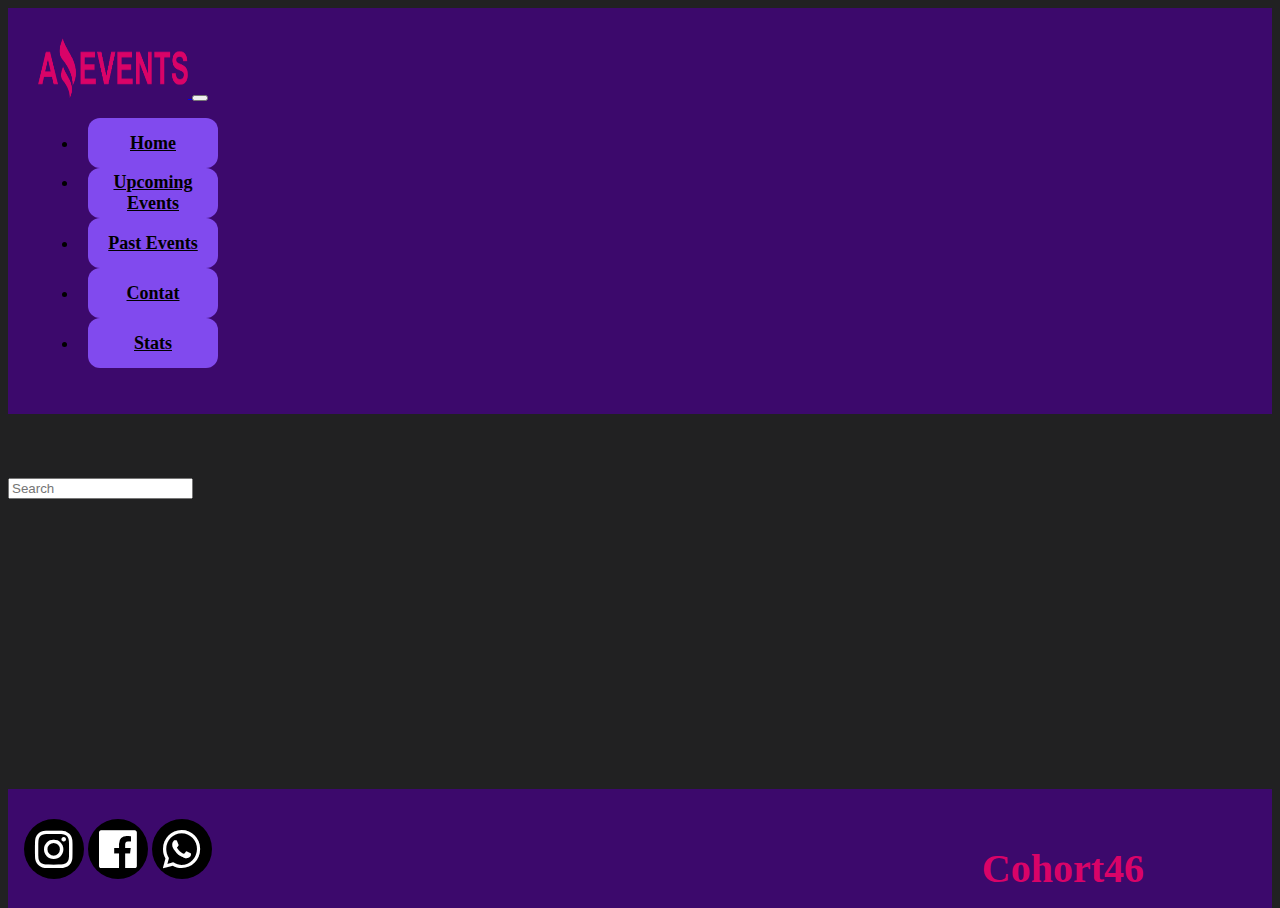
<file: index.html>
<!DOCTYPE html>
<html lang="en">
<head>
    <meta charset="UTF-8">
    <meta http-equiv="X-UA-Compatible" content="IE=edge">
    <meta name="viewport" content="width=device-width, initial-scale=1.0">
    <!-- BoxIcons -->
    <link href='https://unpkg.com/boxicons@2.1.4/css/boxicons.min.css' rel='stylesheet'>
    <!-- Boostrap -->
    <link href="https://cdn.jsdelivr.net/npm/bootstrap@5.2.3/dist/css/bootstrap.min.css" rel="stylesheet" integrity="sha384-rbsA2VBKQhggwzxH7pPCaAqO46MgnOM80zW1RWuH61DGLwZJEdK2Kadq2F9CUG65" crossorigin="anonymous">
    <!-- CSS -->
    <link rel="stylesheet" href="./assets/style/style.css">
    <!-- FavIcon -->
    <link rel="shortcut icon" href="./assets/logo/LogoAmazingEvents.png" type="image/x-icon">
    <!-- Google Fonts -->
    <link rel="preconnect" href="https://fonts.googleapis.com">
    <link rel="preconnect" href="https://fonts.gstatic.com" crossorigin>
    <link href="https://fonts.googleapis.com/css2?family=Quicksand:wght@500&display=swap" rel="stylesheet">
    <title>Home | Amazing Events</title>
</head>
<body>
    
    <!-- NavBar -->

    <nav class="navbar navbar-expand-lg bg-body-tertiary">
      <div class="container-fluid">
        <a class="navbar-brand" href="#">
          <img src="./assets/logo/LogoAmazingEvents.png" alt="">
        </a>
        <button class="navbar-toggler" type="button" data-bs-toggle="collapse" data-bs-target="#navbar-toggler" aria-controls="navbar-toggler" aria-expanded="false" aria-label="Toggle navigation">
          <span class="navbar-toggler-icon"></span>
        </button>
        <div class="collapse navbar-collapse" id="navbar-toggler">
          <ul class="navbar-nav d-flex justify-content-center align-items-center">
            <li class="nav-item">
              <a class="nav-link" aria-current="page" href="#">Home</a>
            </li>
            <li class="nav-item">
              <a class="nav-link" href="./assets/pages/upComingEvents.html">Upcoming Events</a>
            </li>
            <li class="nav-item">
              <a class="nav-link" href="./assets/pages/pastEvents.html">Past Events</a>
            </li>
            <li class="nav-item">
              <a class="nav-link" href="./assets/pages/contact.html">Contat</a>
            </li>
            <li class="nav-item">
              <a class="nav-link" href="./assets/pages/stats.html">Stats</a>
            </li>
          </ul>
        </div>
      </div>
    </nav>

  <!-- CheckBoxes -->
  <main class="container-fluid d-flex justify-content-center gap-4 row">
      
    <div class="container-fluid checkbox-container gap-4 row" id="checkbox-container">

    </div>

    <form class="d-flex search-container col-xxl-5 col-xl-5 col-lg-6 col-md-6 col-sm-8">
      <input class="form-control me-2" type="text" placeholder="Search"  autocomplete="off" id="inputSearch">
    </form>

  </main>

  <!-- CARDS -->

  <section class="container-fluid cards-container row gap-4" id="cards-container">

    

  </section> 

      <!-- FOOTER -->

  <footer class="container-fluid">
    <div class="icon-container d-flex">
      <i class='bx bxl-instagram icono'></i>
      <i class='bx bxl-facebook-square icono'></i>
      <i class='bx bxl-whatsapp icono'></i>
    </div>
    <p>Cohort46</p>
  </footer>

<script src="https://cdn.jsdelivr.net/npm/bootstrap@5.3.0-alpha1/dist/js/bootstrap.min.js" integrity="sha384-mQ93GR66B00ZXjt0YO5KlohRA5SY2XofN4zfuZxLkoj1gXtW8ANNCe9d5Y3eG5eD" crossorigin="anonymous"></script>
<script type="module" src="./assets/JS/index.js"></script>
</body>
</html>
</file>
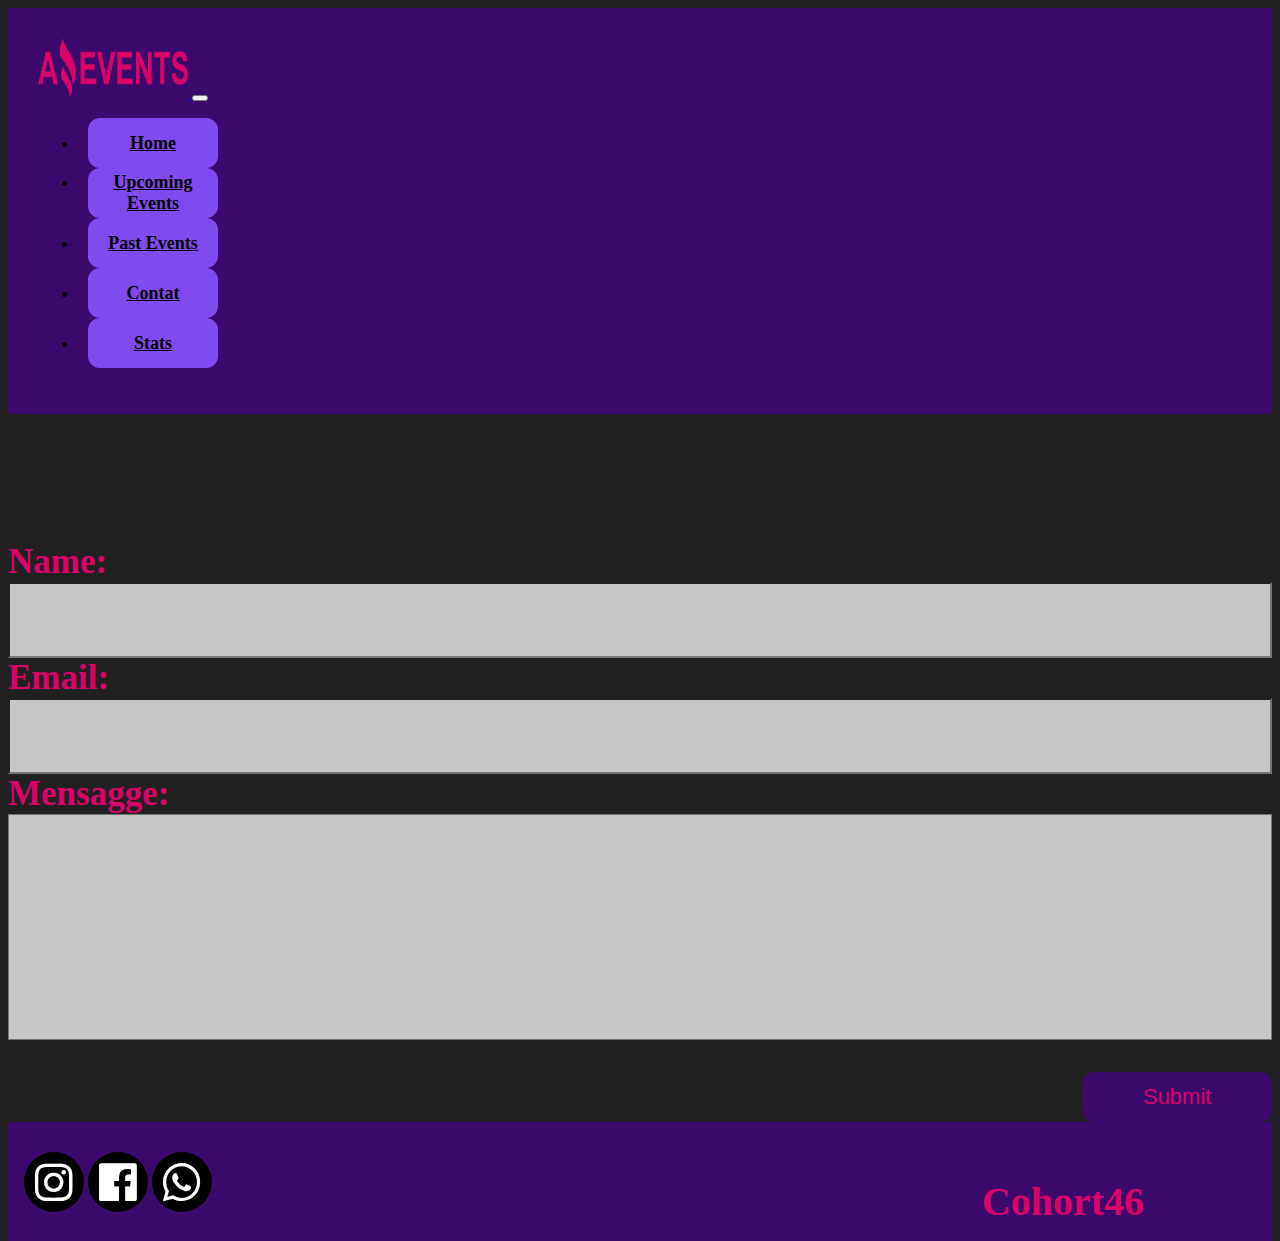
<file: assets/pages/contact.html>
<!DOCTYPE html>
<html lang="en">
<head>
    <meta charset="UTF-8">
    <meta http-equiv="X-UA-Compatible" content="IE=edge">
    <meta name="viewport" content="width=device-width, initial-scale=1.0">
    <!-- BoxIcons -->
    <link href='https://unpkg.com/boxicons@2.1.4/css/boxicons.min.css' rel='stylesheet'>
    <!-- Boostrap -->
    <link href="https://cdn.jsdelivr.net/npm/bootstrap@5.2.3/dist/css/bootstrap.min.css" rel="stylesheet" integrity="sha384-rbsA2VBKQhggwzxH7pPCaAqO46MgnOM80zW1RWuH61DGLwZJEdK2Kadq2F9CUG65" crossorigin="anonymous">
    <!-- CSS -->
    <link rel="stylesheet" href="../style/style.css">
    <!-- FavIcon -->
    <link rel="shortcut icon" href="../logo/LogoAmazingEvents.png" type="image/x-icon">
    <!-- Google Fonts -->
    <link rel="preconnect" href="https://fonts.googleapis.com">
    <link rel="preconnect" href="https://fonts.gstatic.com" crossorigin>
    <link href="https://fonts.googleapis.com/css2?family=Quicksand:wght@500&display=swap" rel="stylesheet">
    <title>Contact | Amazing Events</title>
</head>
<body>
    
    <!-- NavBar -->

    <nav class="navbar navbar-expand-lg bg-body-tertiary">
      <div class="container-fluid">
        <a class="navbar-brand" href="../../index.html">
          <img src="../logo/LogoAmazingEvents.png" alt="">
        </a>
        <button class="navbar-toggler" type="button" data-bs-toggle="collapse" data-bs-target="#navbar-toggler" aria-controls="navbar-toggler" aria-expanded="false" aria-label="Toggle navigation">
          <span class="navbar-toggler-icon"></span>
        </button>
        <div class="collapse navbar-collapse" id="navbar-toggler">
          <ul class="navbar-nav d-flex justify-content-center align-items-center">
            <li class="nav-item">
              <a class="nav-link" aria-current="page" href="../../index.html">Home</a>
            </li>
            <li class="nav-item">
              <a class="nav-link" href="./upComingEvents.html">Upcoming Events</a>
            </li>
            <li class="nav-item">
              <a class="nav-link" href="./pastEvents.html">Past Events</a>
            </li>
            <li class="nav-item">
              <a class="nav-link" href="#">Contat</a>
            </li>
            <li class="nav-item">
              <a class="nav-link" href="./stats.html">Stats</a>
            </li>
          </ul>
        </div>
      </div>
    </nav>


  <!-- FORMULARIO -->

  <form class="container">
    <div class="form-contenedor">
        <label class="label" for="name">Name:</label>
        <input class="input-contact" type="text" name="nameText" id="name">

        <label class="label" for="Email">Email:</label>
        <input class="input-contact" type="text" name="emailText" id="Email">

        <label class="label" for="Mensagge">Mensagge:</label>
        <textarea class="textarea-contact" name="textArea" id="Mensagge" ></textarea>

        <input class="btnForm" type="submit" value="Submit">
    </div>
  </form>

  <!-- FOOTER -->

  <footer class="container-fluid footerClass">
    <div class="icon-container d-flex">
      <i class='bx bxl-instagram icono'></i>
      <i class='bx bxl-facebook-square icono'></i>
      <i class='bx bxl-whatsapp icono'></i>
    </div>
    <p>Cohort46</p>
  </footer>


<script src="https://cdn.jsdelivr.net/npm/bootstrap@5.3.0-alpha1/dist/js/bootstrap.min.js" integrity="sha384-mQ93GR66B00ZXjt0YO5KlohRA5SY2XofN4zfuZxLkoj1gXtW8ANNCe9d5Y3eG5eD" crossorigin="anonymous">
</script>
</body>
</html>
</file>
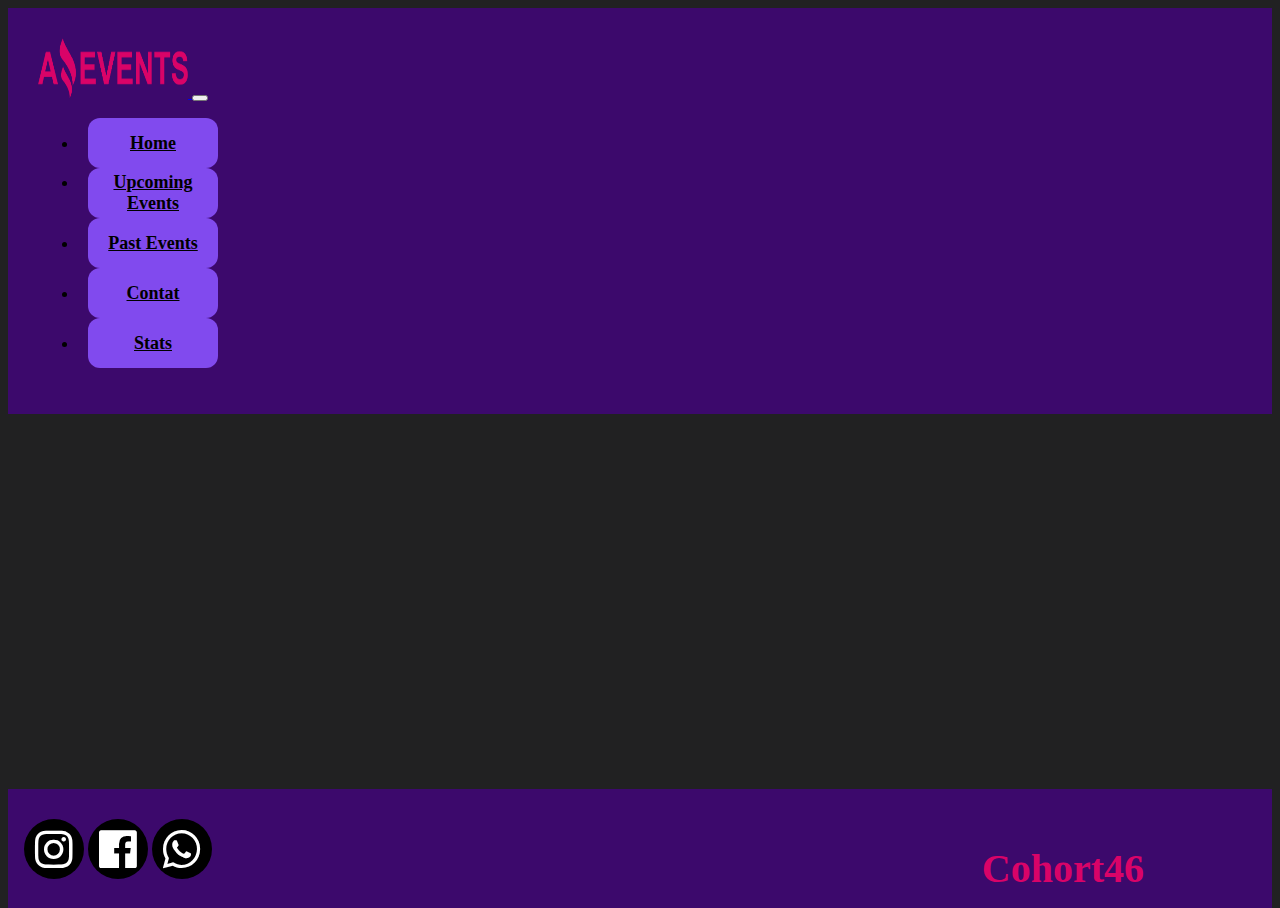
<file: assets/pages/details.html>
<!DOCTYPE html>
<html lang="en">
<head>
    <meta charset="UTF-8">
    <meta http-equiv="X-UA-Compatible" content="IE=edge">
    <meta name="viewport" content="width=device-width, initial-scale=1.0">
    <!-- BoxIcons -->
    <link href='https://unpkg.com/boxicons@2.1.4/css/boxicons.min.css' rel='stylesheet'>
    <!-- Boostrap -->
    <link href="https://cdn.jsdelivr.net/npm/bootstrap@5.2.3/dist/css/bootstrap.min.css" rel="stylesheet" integrity="sha384-rbsA2VBKQhggwzxH7pPCaAqO46MgnOM80zW1RWuH61DGLwZJEdK2Kadq2F9CUG65" crossorigin="anonymous">
    <!-- CSS -->
    <link rel="stylesheet" href="../style/style.css">
    <!-- FavIcon -->
    <link rel="shortcut icon" href="../logo/LogoAmazingEvents.png" type="image/x-icon">
    <!-- Google Fonts -->
    <link rel="preconnect" href="https://fonts.googleapis.com">
    <link rel="preconnect" href="https://fonts.gstatic.com" crossorigin>
    <link href="https://fonts.googleapis.com/css2?family=Quicksand:wght@500&display=swap" rel="stylesheet">
    <title>Details | Amazing Events</title>
</head>
<body>
    
    <!-- NavBar -->

    <nav class="navbar navbar-expand-lg bg-body-tertiary">
      <div class="container-fluid">
        <a class="navbar-brand" href="../../index.html">
          <img src="../logo/LogoAmazingEvents.png" alt="">
        </a>
        <button class="navbar-toggler" type="button" data-bs-toggle="collapse" data-bs-target="#navbar-toggler" aria-controls="navbar-toggler" aria-expanded="false" aria-label="Toggle navigation">
          <span class="navbar-toggler-icon"></span>
        </button>
        <div class="collapse navbar-collapse" id="navbar-toggler">
          <ul class="navbar-nav d-flex justify-content-center align-items-center">
            <li class="nav-item">
              <a class="nav-link" aria-current="page" href="../../index.html">Home</a>
            </li>
            <li class="nav-item">
              <a class="nav-link" href="./upComingEvents.html">Upcoming Events</a>
            </li>
            <li class="nav-item">
              <a class="nav-link" href="./pastEvents.html">Past Events</a>
            </li>
            <li class="nav-item">
              <a class="nav-link" href="./contact.html">Contat</a>
            </li>
            <li class="nav-item">
              <a class="nav-link" href="./stats.html">Stats</a>
            </li>
          </ul>
        </div>
      </div>
    </nav>


  <!-- DETALLES (MAIN) -->

  <main id="base-container">

  </main>

  <!-- FOOTER -->

  <footer class="container-fluid">
    <div class="icon-container d-flex">
      <i class='bx bxl-instagram icono'></i>
      <i class='bx bxl-facebook-square icono'></i>
      <i class='bx bxl-whatsapp icono'></i>
    </div>
    <p>Cohort46</p>
  </footer>


<script src="https://cdn.jsdelivr.net/npm/bootstrap@5.3.0-alpha1/dist/js/bootstrap.min.js" integrity="sha384-mQ93GR66B00ZXjt0YO5KlohRA5SY2XofN4zfuZxLkoj1gXtW8ANNCe9d5Y3eG5eD" crossorigin="anonymous"></script>
<script src="../JS/details.js"></script>
</script>
</body>
</html>
</file>
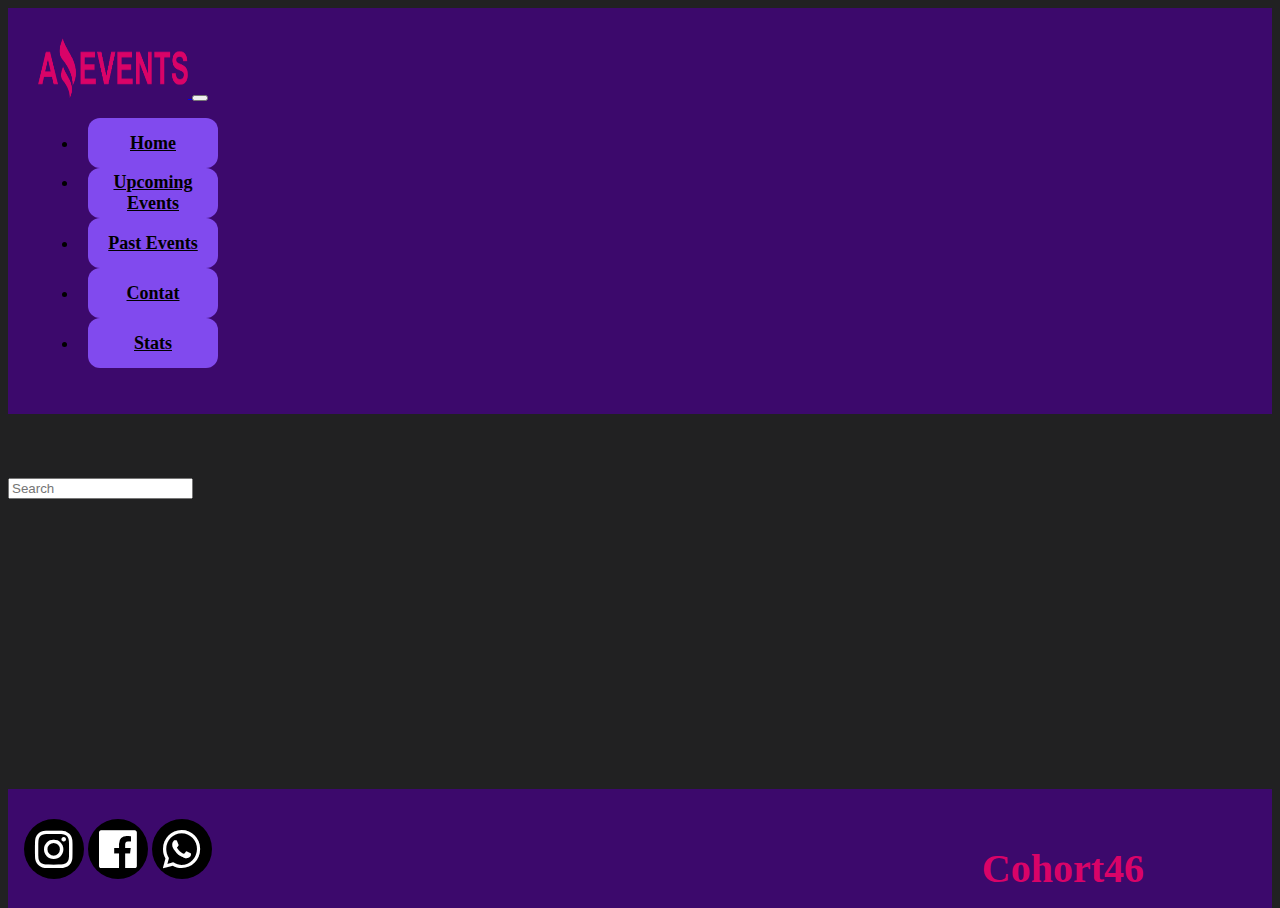
<file: assets/pages/pastEvents.html>
<!DOCTYPE html>
<html lang="en">
<head>
    <meta charset="UTF-8">
    <meta http-equiv="X-UA-Compatible" content="IE=edge">
    <meta name="viewport" content="width=device-width, initial-scale=1.0">
    <!-- BoxIcons -->
    <link href='https://unpkg.com/boxicons@2.1.4/css/boxicons.min.css' rel='stylesheet'>
    <!-- Boostrap -->
    <link href="https://cdn.jsdelivr.net/npm/bootstrap@5.2.3/dist/css/bootstrap.min.css" rel="stylesheet" integrity="sha384-rbsA2VBKQhggwzxH7pPCaAqO46MgnOM80zW1RWuH61DGLwZJEdK2Kadq2F9CUG65" crossorigin="anonymous">
    <!-- CSS -->
    <link rel="stylesheet" href="../style/style.css">
    <!-- FavIcon -->
    <link rel="shortcut icon" href="../logo/LogoAmazingEvents.png" type="image/x-icon">
    <!-- Google Fonts -->
    <link rel="preconnect" href="https://fonts.googleapis.com">
    <link rel="preconnect" href="https://fonts.gstatic.com" crossorigin>
    <link href="https://fonts.googleapis.com/css2?family=Quicksand:wght@500&display=swap" rel="stylesheet">
    <title>Past Events | Amazing Events</title>
</head>
<body>
    
    <!-- NavBar -->

    <nav class="navbar navbar-expand-lg bg-body-tertiary">
      <div class="container-fluid">
        <a class="navbar-brand" href="../../index.html">
          <img src="../logo/LogoAmazingEvents.png" alt="">
        </a>
        <button class="navbar-toggler" type="button" data-bs-toggle="collapse" data-bs-target="#navbar-toggler" aria-controls="navbar-toggler" aria-expanded="false" aria-label="Toggle navigation">
          <span class="navbar-toggler-icon"></span>
        </button>
        <div class="collapse navbar-collapse" id="navbar-toggler">
          <ul class="navbar-nav d-flex justify-content-center align-items-center">
            <li class="nav-item">
              <a class="nav-link" aria-current="page" href="../../index.html">Home</a>
            </li>
            <li class="nav-item">
              <a class="nav-link" href="./upComingEvents.html">Upcoming Events</a>
            </li>
            <li class="nav-item">
              <a class="nav-link" href="#">Past Events</a>
            </li>
            <li class="nav-item">
              <a class="nav-link" href="./contact.html">Contat</a>
            </li>
            <li class="nav-item">
              <a class="nav-link" href="./stats.html">Stats</a>
            </li>
          </ul>
        </div>
      </div>
    </nav>


  <!-- CheckBoxes -->

  <main class="container-fluid d-flex justify-content-center gap-4 row">
      
    <div class="container-fluid checkbox-container gap-4 row" id="checkbox-container">

    </div>

    <form class="d-flex search-container col-xxl-5 col-xl-5 col-lg-6 col-md-6 col-sm-8">
      <input class="form-control me-2" type="text" placeholder="Search"  autocomplete="off" id="inputSearch">
    </form>

  </main>

  <!-- CARDS -->

  <section class="container-fluid cards-container row gap-4" id="cardsContainer">

    

  </section>

  <!-- FOOTER -->

  <footer class="container-fluid">
    <div class="icon-container d-flex">
      <i class='bx bxl-instagram icono'></i>
      <i class='bx bxl-facebook-square icono'></i>
      <i class='bx bxl-whatsapp icono'></i>
    </div>
    <p>Cohort46</p>
  </footer>


<script src="https://cdn.jsdelivr.net/npm/bootstrap@5.3.0-alpha1/dist/js/bootstrap.min.js" integrity="sha384-mQ93GR66B00ZXjt0YO5KlohRA5SY2XofN4zfuZxLkoj1gXtW8ANNCe9d5Y3eG5eD" crossorigin="anonymous"></script>
<script type="module" src="../JS/pastEvents.js"></script>
</body>
</html>
</file>
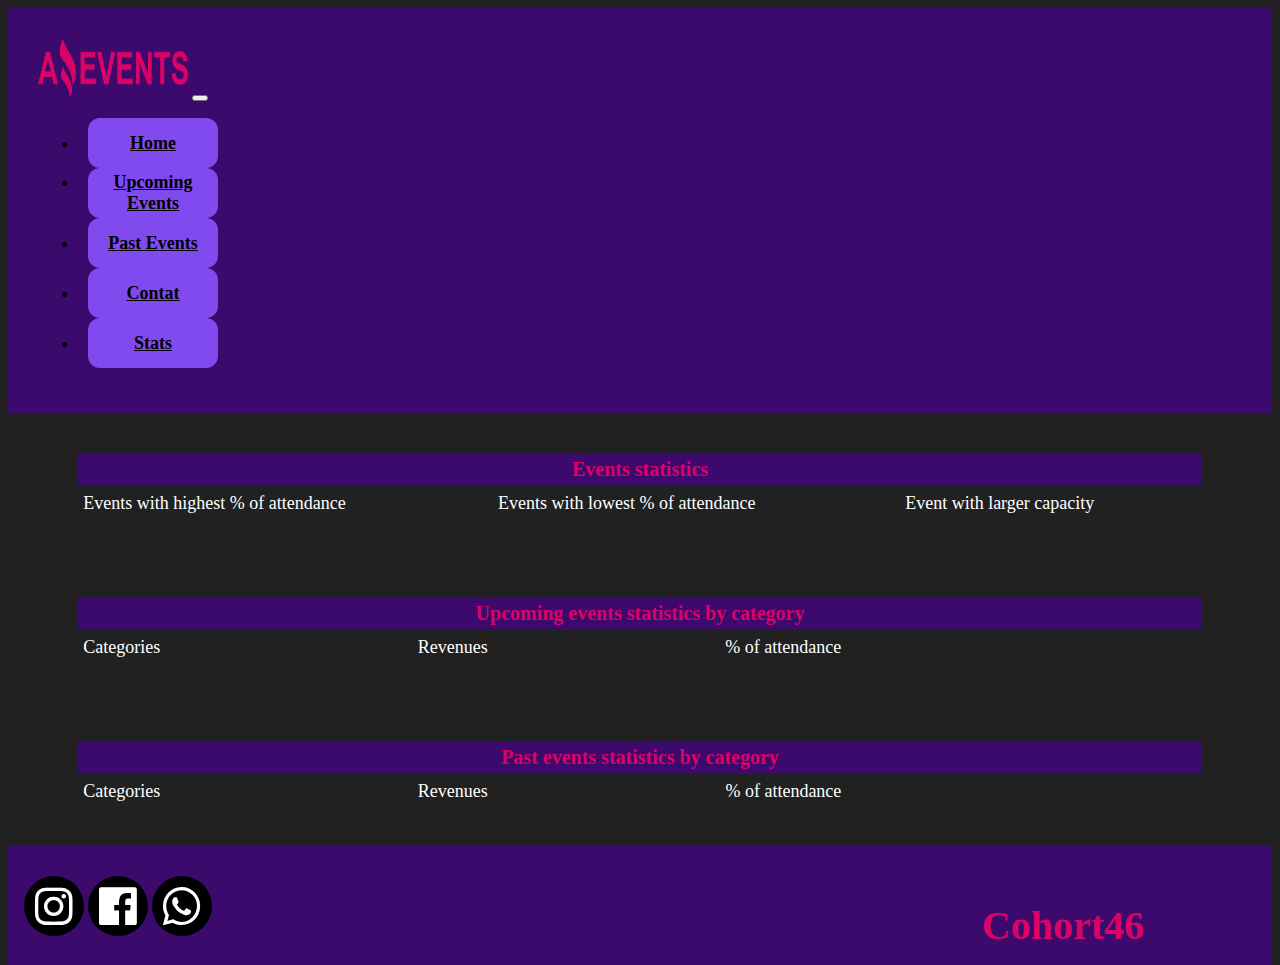
<file: assets/pages/stats.html>
<!DOCTYPE html>
<html lang="en">
<head>
    <meta charset="UTF-8">
    <meta http-equiv="X-UA-Compatible" content="IE=edge">
    <meta name="viewport" content="width=device-width, initial-scale=1.0">
    <!-- BoxIcons -->
    <link href='https://unpkg.com/boxicons@2.1.4/css/boxicons.min.css' rel='stylesheet'>
    <!-- Boostrap -->
    <link href="https://cdn.jsdelivr.net/npm/bootstrap@5.2.3/dist/css/bootstrap.min.css" rel="stylesheet" integrity="sha384-rbsA2VBKQhggwzxH7pPCaAqO46MgnOM80zW1RWuH61DGLwZJEdK2Kadq2F9CUG65" crossorigin="anonymous">
    <!-- CSS -->
    <link rel="stylesheet" href="../style/style.css">
    <!-- FavIcon -->
    <link rel="shortcut icon" href="../logo/LogoAmazingEvents.png" type="image/x-icon">
    <!-- Google Fonts -->
    <link rel="preconnect" href="https://fonts.googleapis.com">
    <link rel="preconnect" href="https://fonts.gstatic.com" crossorigin>
    <link href="https://fonts.googleapis.com/css2?family=Quicksand:wght@500&display=swap" rel="stylesheet">
    <title>Stats | Amazing Events</title>
</head>
<body>
    
    <!-- NavBar -->

    <nav class="navbar navbar-expand-lg bg-body-tertiary">
      <div class="container-fluid">
        <a class="navbar-brand" href="../../index.html">
          <img src="../logo/LogoAmazingEvents.png" alt="">
        </a>
        <button class="navbar-toggler" type="button" data-bs-toggle="collapse" data-bs-target="#navbar-toggler" aria-controls="navbar-toggler" aria-expanded="false" aria-label="Toggle navigation">
          <span class="navbar-toggler-icon"></span>
        </button>
        <div class="collapse navbar-collapse" id="navbar-toggler">
          <ul class="navbar-nav d-flex justify-content-center align-items-center">
            <li class="nav-item">
              <a class="nav-link" aria-current="page" href="../../index.html">Home</a>
            </li>
            <li class="nav-item">
              <a class="nav-link" href="./upComingEvents.html">Upcoming Events</a>
            </li>
            <li class="nav-item">
              <a class="nav-link" href="#">Past Events</a>
            </li>
            <li class="nav-item">
              <a class="nav-link" href="./contact.html">Contat</a>
            </li>
            <li class="nav-item">
              <a class="nav-link" href="./stats.html">Stats</a>
            </li>
          </ul>
        </div>
      </div>
    </nav>

  
  <!-- STATS TABLE -->
  <table>
    <thead>
      <th colspan="3"> Events statistics</th>
    </thead>
    <tbody id="tbody-table1">
      <tr>
        <td class="fw-bolder fst-italic">Events with highest % of attendance</td>
        <td class="fw-bolder fst-italic">Events with lowest % of attendance</td>
        <td class="fw-bolder fst-italic">Event with larger capacity</td>
      </tr>
    </tbody>

    <table>
      <thead>
        <th colspan="3"> Upcoming events statistics by category</th>
      </thead>
      <tbody id="tbody-table2">
        <tr>
          <td class="fw-bolder fst-italic">Categories</td>
          <td class="fw-bolder fst-italic">Revenues</td>
          <td class="fw-bolder fst-italic">% of attendance</td>
        </tr>
      </tbody>
    </table>

    <table>
      <thead>
        <th colspan="3">Past events statistics by category</th>
      </thead>
      <tbody id="tbody-table3">
        <tr>
            <td class="fw-bolder fst-italic">Categories</td>
            <td class="fw-bolder fst-italic">Revenues</td>
            <td class="fw-bolder fst-italic">% of attendance</td>
        </tr>

      </tbody>
    </table>
  </table>


  <!-- FOOTER -->

  <footer class="container-fluid">
    <div class="icon-container d-flex">
      <i class='bx bxl-instagram icono'></i>
      <i class='bx bxl-facebook-square icono'></i>
      <i class='bx bxl-whatsapp icono'></i>
    </div>
    <p>Cohort46</p>
  </footer>

<script src="https://cdn.jsdelivr.net/npm/bootstrap@5.3.0-alpha1/dist/js/bootstrap.min.js" integrity="sha384-mQ93GR66B00ZXjt0YO5KlohRA5SY2XofN4zfuZxLkoj1gXtW8ANNCe9d5Y3eG5eD" crossorigin="anonymous"></script>
<script type="module" src="../JS/stats.js"></script>
</script>
</body>
</html>
</file>
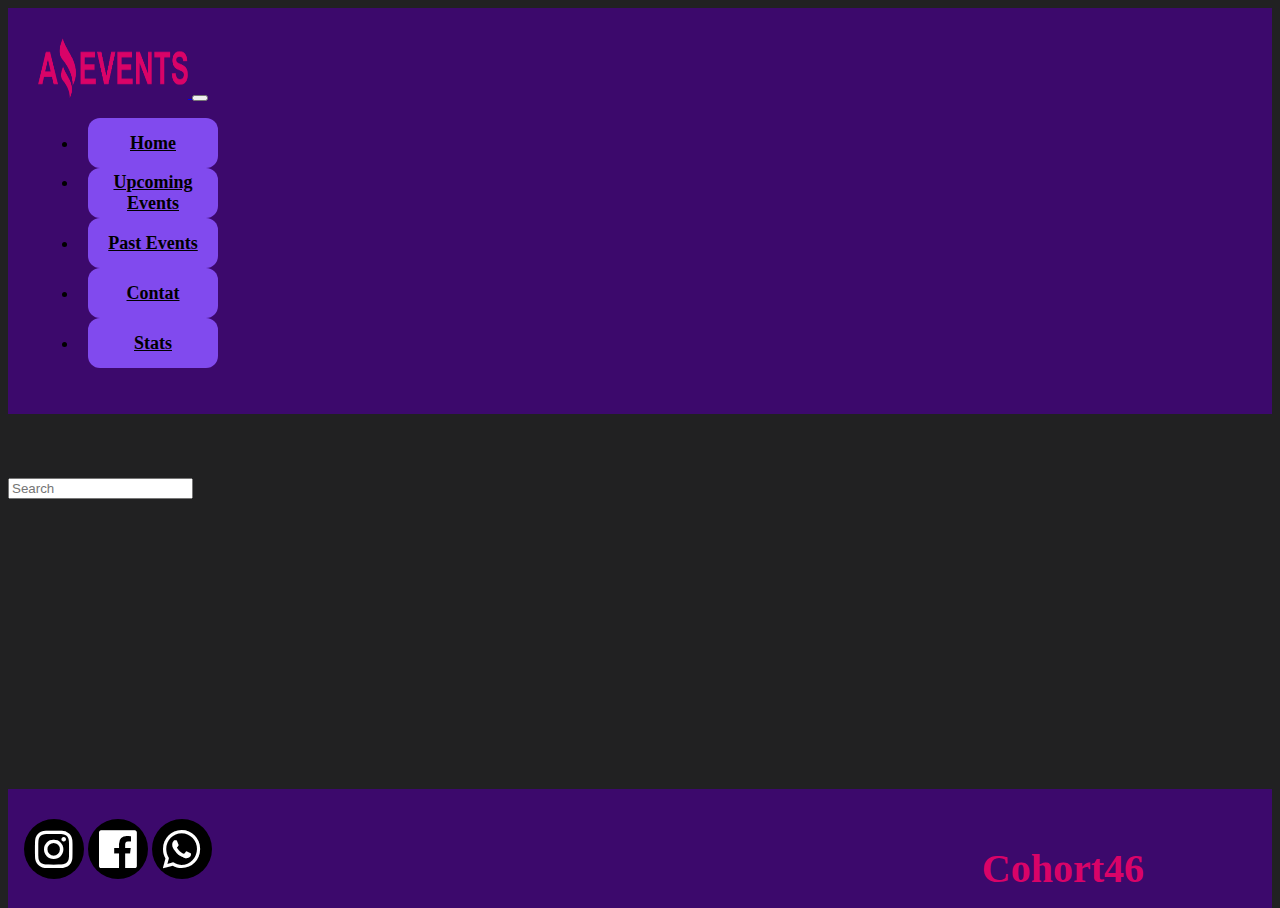
<file: assets/pages/upComingEvents.html>
<!DOCTYPE html>
<html lang="en">
<head>
    <meta charset="UTF-8">
    <meta http-equiv="X-UA-Compatible" content="IE=edge">
    <meta name="viewport" content="width=device-width, initial-scale=1.0">
    <!-- BoxIcons -->
    <link href='https://unpkg.com/boxicons@2.1.4/css/boxicons.min.css' rel='stylesheet'>
    <!-- Boostrap -->
    <link href="https://cdn.jsdelivr.net/npm/bootstrap@5.2.3/dist/css/bootstrap.min.css" rel="stylesheet" integrity="sha384-rbsA2VBKQhggwzxH7pPCaAqO46MgnOM80zW1RWuH61DGLwZJEdK2Kadq2F9CUG65" crossorigin="anonymous">
    <!-- CSS -->
    <link rel="stylesheet" href="../style/style.css">
    <!-- FavIcon -->
    <link rel="shortcut icon" href="../logo/LogoAmazingEvents.png" type="image/x-icon">
    <!-- Google Fonts -->
    <link rel="preconnect" href="https://fonts.googleapis.com">
    <link rel="preconnect" href="https://fonts.gstatic.com" crossorigin>
    <link href="https://fonts.googleapis.com/css2?family=Quicksand:wght@500&display=swap" rel="stylesheet">
    <title>Upcoming Events | Amazing Events</title>
</head>
<body>
    
    <!-- NavBar -->

  <nav class="navbar navbar-expand-lg bg-body-tertiary">
      <div class="container-fluid">
        <a class="navbar-brand" href="../../index.html">
          <img src="../logo/LogoAmazingEvents.png" alt="">
        </a>
        <button class="navbar-toggler" type="button" data-bs-toggle="collapse" data-bs-target="#navbar-toggler" aria-controls="navbar-toggler" aria-expanded="false" aria-label="Toggle navigation">
          <span class="navbar-toggler-icon"></span>
        </button>
        <div class="collapse navbar-collapse" id="navbar-toggler">
          <ul class="navbar-nav d-flex justify-content-center align-items-center">
            <li class="nav-item">
              <a class="nav-link" aria-current="page" href="../../index.html">Home</a>
            </li>
            <li class="nav-item">
              <a class="nav-link" href="#">Upcoming Events</a>
            </li>
            <li class="nav-item">
              <a class="nav-link" href="./pastEvents.html">Past Events</a>
            </li>
            <li class="nav-item">
              <a class="nav-link" href="./contact.html">Contat</a>
            </li>
            <li class="nav-item">
              <a class="nav-link" href="./stats.html">Stats</a>
            </li>
          </ul>
        </div>
      </div>
  </nav>


    <!-- CheckBoxes -->
    <main class="container-fluid d-flex justify-content-center gap-4 row">
      
      <div class="container-fluid checkbox-container gap-4 row" id="checkbox-container">
  
      </div>
  
      <form class="d-flex search-container col-xxl-5 col-xl-5 col-lg-6 col-md-6 col-sm-8">
        <input class="form-control me-2" type="text" placeholder="Search"  autocomplete="off" id="inputSearch">
      </form>
  
    </main>

    <!-- CARDS -->
  <section class="container-fluid cards-container row gap-4" id="cards-container">
    
  </section>

    <!-- FOOTER -->
  <footer class="container-fluid">
    <div class="icon-container d-flex">
      <i class='bx bxl-instagram icono'></i>
      <i class='bx bxl-facebook-square icono'></i>
      <i class='bx bxl-whatsapp icono'></i>
    </div>
    <p>Cohort46</p>
  </footer>


<script src="https://cdn.jsdelivr.net/npm/bootstrap@5.3.0-alpha1/dist/js/bootstrap.min.js" integrity="sha384-mQ93GR66B00ZXjt0YO5KlohRA5SY2XofN4zfuZxLkoj1gXtW8ANNCe9d5Y3eG5eD" crossorigin="anonymous"></script>
<script type="module" src="../JS/upComingEvents.js"></script>
</body>
</html>
</file>
<file: assets/style/style.css>
* {
    transition: all .3s;
}
.contenedor {
    padding: 0;
}

html {
    height: 100%;
}

body {
    background-color: #212122;
    min-height: 100%;
    display: flex;
    flex-direction: column;
}

/* NAVBAR */

.navbar {
    padding: 30px;
    background-color: #3c096c;
}

.navbar-brand img {
    width: 150px;
    height: 60px;
}

.navbar-collapse {
    align-items: center;
    justify-content: end;
}

.nav-link {
    font-size: 18px;
    font-weight: bold;
    text-align: center;
    background-color: #814aee;
    color: #000;
    margin: 0 10px;
    width: 130px;
    height: 50px;
    display: flex;
    align-items: center;
    justify-content: center;
    padding: 0;
    border-radius: 12px;
}

.navbar-toggler {
    font-size: 1.2rem;
}

    /* HEADER - CAROUSEL */

.carousel-texto {
    font-size: 6rem;
    text-align: center;
    padding: 4rem 0;
    font-family: 'Quicksand', sans-serif;
}

.carousel {
    background-color: #c6abff;
}

    /* CHECKBOXES */

.checkbox-container {
    justify-content: center;
    margin: 4rem 0 2rem 0;
}

.checkbox form {
    width: 700px;
}

.form-check-input {
    background-color: #3c096c;
}

.search-container {
    height: 40px;
    justify-content: center;
}


.btn-outline-success {
    border-color: #D90368;
    color: #D90368;
}

.btn-outline-success:hover {
    background-color: #D90368;
    border-color: #D90368;
}

.checkboxs {
    font-size: 17px;
    color: #fff;
    max-width: 124px;
}


    /* CARDS */

.cards-container {
    margin: 5rem 0;
    justify-content: space-evenly;
}

.card {
    width: 22rem;
    padding: 1rem 1.5rem;
    border: 2px solid #3c096c;
    background-color: #ffffff2e;
    color: #fff;
}

.card-title {
    color: #D90368;
}

.card-img-top {
    margin-top: 1.4rem;
    box-shadow: -8px -8px 15px #000;
    height: 50%;
}

.btn-primary {
    background-color: #3c096c;
    border: none;
    border-radius: 10px;
    width: 140px;
}

.btn-primary:hover {
    background-color: #3c096c;
    box-shadow: 0 0 10px #000;
    
}

.btnCard {
    margin-top: 1.3rem;
}

.span-btn {
    color: #D90368;
}

.priceBtn {
    display: flex;
    justify-content: space-around;
    align-items: center;
    font-size: 18px;
    margin-top: 30px;
}

.priceBtn p span {
    color: #D90368;
}

.mhere {
    margin-top: 3.5rem;
}

    /* FOOTER */

footer {
    display: flex;
    background-color: #3c096c;
    justify-content: space-between;
    align-items: center;
    padding: 1rem;
    margin-top: auto;
}

footer p {
    font-size: 40px;
    color: #D90368;
    font-weight: bold;
    margin-right: 7rem;
    margin-bottom: 0;
}

.icono {
    font-size: 50px;
    color: #fff;
    background-color: #000;
    border-radius: 50%;
    padding: 5px;
}

.icon-container {
    width: 20%;
    justify-content: space-between;
}

    /* FORMULARIO (CONTACT) */

.form-contenedor {
    display: flex;
    flex-direction: column;
    margin: 8rem 0  0;
}
    
.label {
    font-size: 35px;
    font-weight: 700;
    color: #D90368;
}
    
.input-contact {
    height: 70px;
    font-size: 30px;
    background-color: #ffffffbe;
}
    
.textarea-contact {
    resize: none;
    font-size: 30px;
    padding: 1rem;
    margin-bottom: 2rem;
    height: 12rem;
    background-color: #ffffffbe;
}

form input:focus, textarea:focus {
    outline: 1px solid #3c096c;
}

.btnForm {
    height: 50px;
    width: 15%;
    align-self: end;
    background-color: #3c096c;
    font-size: 22px;
    color: #D90368;
    border: none;
    border-radius: 12px;
}

.btnForm:hover {
    background-color: #6F2CF4;
    color: #D90368;
    box-shadow: 0 0 10px #888787;
}
    

    /* DETAIL PAGE */

.detail-contenedor {
    margin: 7rem 10rem;
    border: 2px solid #828282d9;
    padding: 3rem;
    display: flex;
    justify-content: space-between;
}

.detail-contenedor img {
    width: 48%;
    border: 2px solid #000;
    padding: 0;
    border: 3px solid #828282d9;
}

.details {
    width: 48%;
    border: 2px solid #828282d9;
    padding: 3rem;
}

.details h1 {
    font-size: 4rem;
    color: #D90368;
    text-shadow: 0 0 15px #ff000088;
    font-family: 'Quicksand', sans-serif;
    font-weight: bold;
}

.details ul {
    margin-top: 4rem;
    font-size: 2rem;
    color: #ffffffc1;
}

.detailClass {
    margin-top: 0;
}

    /* DETAILS TABLE */

table {
    width: 90%;
    margin: 2rem auto;
}

table tr{
    border: 1px solid #8887874a;

}

table th {
    text-align: center;
    background-color: #3c096c;
    padding: 5px 5px;
    color: #D90368;
    font-size: 20px;
}

table, tr, th, td {
    font-size: 18px;
    padding: 5px 5px;
    color: #fff;
}






    /* RESPONSIVE */

@media screen and (max-width: 1567px) {


    .detail-contenedor {
        height: 40%;
        margin: 4rem 6rem;
    }

    .details h1 {
        font-size: 2rem;
    }
    
    .details ul {
        margin-top: 3.5rem;
        font-size: 1.5rem;
    }
}



@media screen and (max-width: 1200px) {
    .detail-contenedor {
        display: flex;
        flex-direction: column;
        align-items: center;
    }

    .detail-contenedor img {
        width: 80%;
        margin-bottom: 2rem;
    }

    .details {
        width: 100%;
        border: none;
    }

    .details ul {
        font-size: 1.3rem;
    }

    table, tr, th, td {
        font-size: 17px;
    }
}



@media screen and (max-width: 991px) {
    .nav-link {
        background-color: transparent;
        margin: 6px 0;
        padding: 0;
        font-size: 16px;
        height: 30px;
    }

    .carousel-texto {
        font-size: 4rem;
        padding: 2rem;
    }

    footer {
        flex-direction: column;
        padding: 4rem;
    }

    footer p {
        margin: 5rem 0 0 0;
    }

    .icon-container {
        width: 30%;
    }
   
    table, tr, th, td {
        font-size: 18px;
        height: 3rem;
    }

    footer {
        padding: 2.5rem 0;
    }

    footer p {
        font-size: 1.4rem;
        margin-top: 2rem;
    }

}



@media screen and (max-width: 940px) {
    .checkbox {
        font-size: 18px;
        padding: 4rem;
        margin: 0;
        align-items: center;
        justify-content: center;
    }

    .form-check {
        display: flex;
        justify-content: center;
    }

    .form-check label {
        margin-left: 12px;
    }
}



@media screen and (max-width: 767px) {
    .btnForm {
        width: 40%;
    }

    .details ul {
        font-size: 1.2rem;
    }
}




@media screen and (max-width: 575px) {
    .carousel-texto {
        font-size: 3rem;
    }

    .icon-container {
        width: 60%;
    }

    form {
        padding: 0 3rem !important;
    }

    form label {
        font-size: 20px;
    }

    form input {
        height: 40px;
        font-size: 15px;
    }

    form textarea {
        font-size: 15px;
        padding: .5rem;
    }

    .btnForm {
        width: 40%;
        height: 35px;
    }

    footer {
        padding: 2.5rem 0;
    }

    footer p {
        font-size: 1.4rem;
        margin-top: 2rem;
    }

    .icono {
        font-size: 2.2rem;
    }

    .detail-contenedor {
        margin: 0;
        padding: 4rem 1rem;
        border: none;
    }

    .details ul {
        font-size: 1rem;
    }
}
</file>
